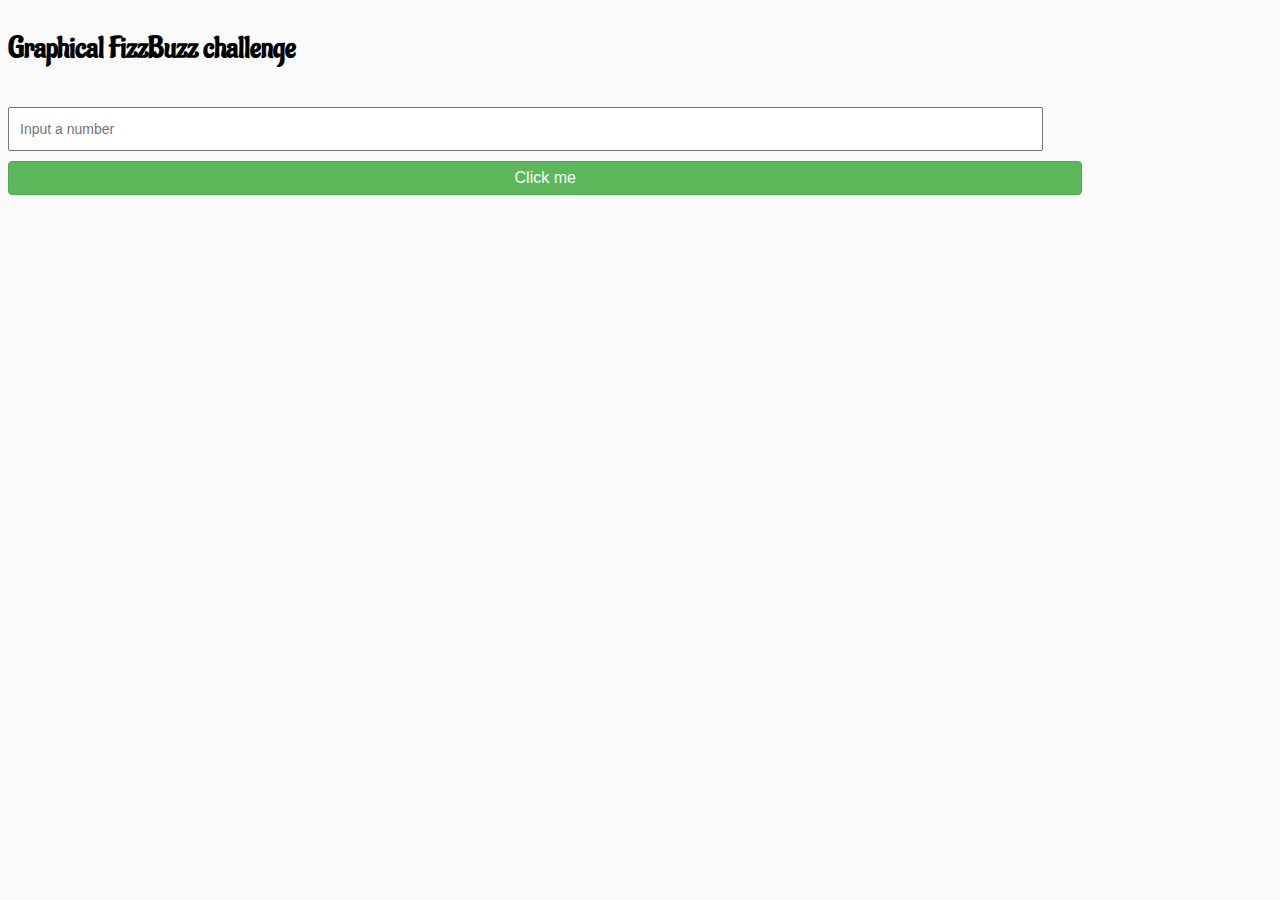
<file: index.html>
<!DOCTYPE html>
<html>
  <head>
    <meta charset="utf-8">
    <meta name="viewport" content="width=device-width, initial-scale=1.0">
    <script src="assets/js/fizz_buzz.js"></script>
    <script src='https://code.jquery.com/jquery-2.1.4.js'></script>
    <script src="assets/js/app.js"></script>
     <link rel="stylesheet" type="text/css" href="assets/css/style.css">
    <title>FizzBuzz</title>
  </head>
  <body>
      <h3>Graphical FizzBuzz challenge</h3>
      <input type="number" id="number" placeholder="Input a number">
      <input type="button" id="click_me" value="Click me">
      <div class="span">
        <span id="display_message"></span>
      </div>
      <script type="text/javascript">
        $(document).ready(onReadyEvents);
      </script>
    </body>
</html>
</file>
<file: assets/css/style.css>
@import url(https://fonts.googleapis.com/css?family=Aladin);

h1, h2, h3 {
  font-family: "Aladin", Georgia, Serif;
  font-size:30px;
}

body {
  background:#fafafa;
}
input {
  font-size:14px;
  line-height: 20px;
  margin-top:10px;
  }
#wrapper {
  max-width:650px;
  margin: 0px auto;
}
input[type="text"],[type="number"]{
  width:80%;
  padding:10px;
}
.radio-btn {
  display: block;
  float: left;
  font-family: "Aladin", Georgia, Serif;
  font-size: 20px;
  height: 51px;
  width:100%;
}
input[type="radio"] {margin:10px;}

input[type="button"] {
  width:85%;
  padding:10px;
  color: #fff;
  background-color: #5cb85c;
  border: 1px solid #4cae4c;
  line-height: 20px;
  display: inline-block;
  padding: 6px 12px;
  font-size: 16px;
  font-weight: 400;
  text-align: center;
  vertical-align: middle;
  cursor: pointer;
  border-radius: 4px;
}

.span {
  margin-top:10px;
  padding:15px;
}
span {
  width:80%;
  color:#009069;
  font-family: "Aladin", Georgia, Serif;
  font-size: 20px;
}

input[type="number"]::-webkit-outer-spin-button,
input[type="number"]::-webkit-inner-spin-button {
  -webkit-appearance: none;
  margin: 0;
}
input[type="number"] {
  -moz-appearance: textfield;
}
</file>
